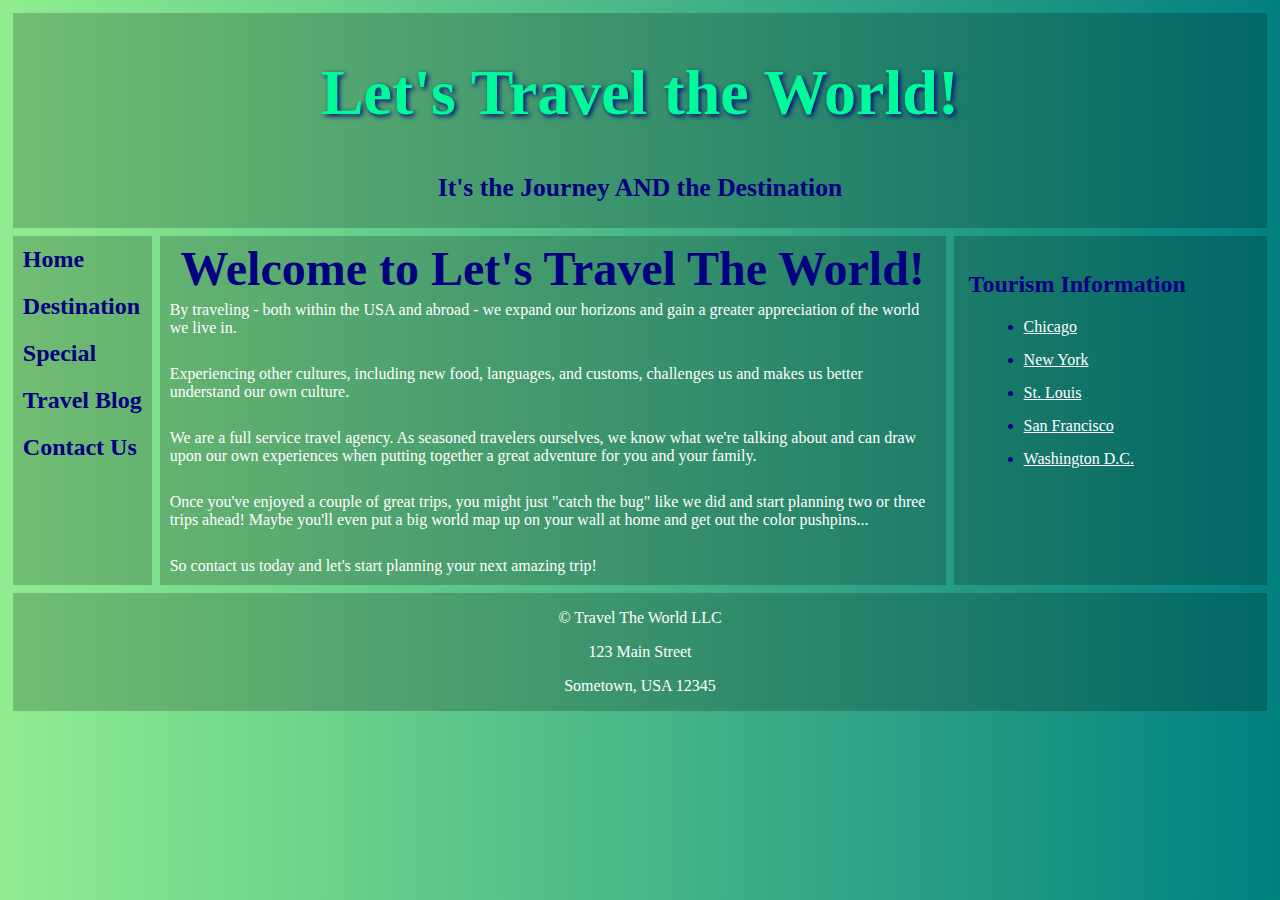
<file: index.html>
<!DOCTYPE html>
<html>
  <head>
    <script src="https://ajax.googleapis.com/ajax/libs/jquery/3.1.1/jquery.min.js"></script>
    <script src="code.js"></script>
    <meta name="viewport" content="width=device-width,initial-scale=1">
    <title>Travel the World</title>
    <link rel="stylesheet" type="text/css" href="style.css">
  </head>
  <body>
    <div class="container1">
     <header>
       <h1>Let's Travel the World!</h1>
       <h3>It's the Journey AND the Destination</h3>
      </header>
      <nav id="flex-nav">
        <a href="#" class="toggleNav">&#9776; Menu</a> <!--This will only be visible less than 480px wide-->
        <ul>
          <li><a href="index.html">Home</a></li>
          <li><a href="travel.html">Destination</a></li>
          <li><a href="special.html">Special</a></li>
          <li><a href="blog.html">Travel Blog</a></li>
          <li><a href="contact.html">Contact Us</a></li>
        </ul>
      </nav>
      <main>
        <h2>Welcome to Let's Travel The World!</h2>
        <p>By traveling - both within the USA and abroad - we expand our horizons and gain a greater appreciation of the world we live in.</p>
        <br>
        <p>Experiencing other cultures, including new food, languages, and customs, challenges us and makes us better understand our own culture.</p>
        <br>
        <p>We are a full service travel agency. As seasoned travelers ourselves, we know what we're talking about and can draw upon our own experiences when putting together a great adventure for you and your family.</p>
        <br>
        <p>Once you've enjoyed a couple of great trips, you might just "catch the bug" like we did and start planning two or three trips ahead! Maybe you'll even put a big world map up on your wall at home and get out the color pushpins...</p>
       <br>
        <p>So contact us today and let's start planning your next amazing trip!</p>
      </main>
      <aside>
        <h2>Tourism Information</h2>
       <ul>
        <li><a href="https://www.choosechicago.com/">Chicago</a></li>
        <li><a href="https://www.nycgo.com/">New York</a></li>
        <li><a href="https://explorestlouis.com/">St. Louis</a></li>
        <li><a href="http://www.sftravel.com/">San Francisco</a></li>
        <li><a href="https://washington.org/">Washington D.C.</a></li>
       </ul>
      </aside>
      <footer>
        <p>© Travel The World LLC</p> <p>123 Main Street</p> <p>Sometown, USA 12345</p>
      </footer>
    </div>
  </body>
</html>
</file>
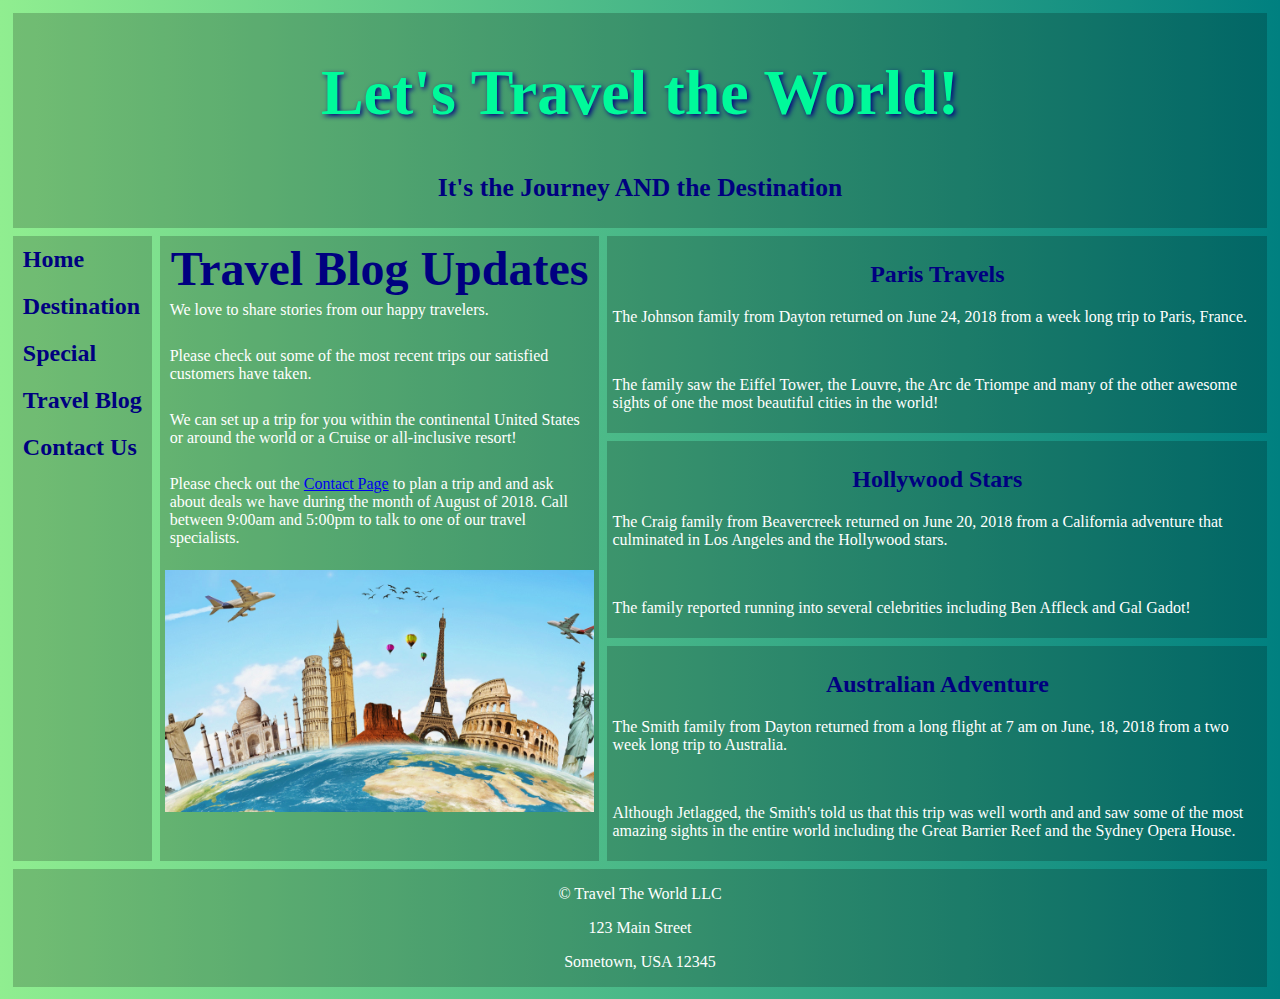
<file: blog.html>
<!DOCTYPE html>
<html>
  <head>
    <script src="https://ajax.googleapis.com/ajax/libs/jquery/3.1.1/jquery.min.js"></script>
    <script src="code.js"></script>
    <meta name="viewport" content="width=device-width,initial-scale=1">
    <title>Travel the World</title>
    <link rel="stylesheet" type="text/css" href="style.css">
  </head>
  <body>
    <div class="container2">
     <header>
       <h1>Let's Travel the World!</h1>
       <h3>It's the Journey AND the Destination</h3>
      </header>
      <nav id="flex-nav">
        <a href="#" class="toggleNav">&#9776; Menu</a> <!--This will only be visible less than 480px wide-->
        <ul>
          <li><a href="index.html">Home</a></li>
          <li><a href="travel.html">Destination</a></li>
          <li><a href="special.html">Special</a></li>
          <li><a href="blog.html">Travel Blog</a></li>
          <li><a href="contact.html">Contact Us</a></li>
        </ul>
      </nav>
      <main>
        <h2>Travel Blog Updates</h2>
        <p>We love to share stories from our happy travelers.</p>
        <br>
        <p>Please check out some of the most recent trips our satisfied customers have taken.</p>
        <br>
        <p>We can set up a trip for you within the continental United States or around the world or a Cruise or all-inclusive resort!</p>
        <br>
        <p>Please check out the <a href="contact.html">Contact Page</a> to plan a trip and and ask about deals we have during the month of <time datetime="2018-8">August of 2018.</time> Call between <time datetime="09:00">9:00am</time> and <time datetime="17:00">5:00pm</time> to talk to one of our travel specialists.</p>
        <br>
        <img class="travelpic" src="travel.jpg" alt="Travel Picture" />
      </main>
      <article class="top">
        <h2>Paris Travels</h2>
        <p>The Johnson family from Dayton returned on <time datetime="2018-6-24"> June 24, 2018 </time>from a week long trip to Paris, France.</p>
        <br>
        <p>The family saw the Eiffel Tower, the Louvre, the Arc de Triompe and many of the other awesome sights of one the most beautiful cities in the world!</p>
      </article>
      <article class="middle">
        <h2>Hollywood Stars</h2>
        <p>The Craig family from Beavercreek returned on <time datetime="2018-6-20"> June 20, 2018 </time>from a California adventure that culminated in Los Angeles and the Hollywood stars.</p>
        <br>
        <p>The family reported running into several celebrities including Ben Affleck and Gal Gadot!</p>
      </article>
      <article class="bottom">
        <h2>Australian Adventure</h2>
        <p>The Smith family from Dayton returned from a long flight at <time datetime="2018-6-18T07:00"> 7 am on June, 18, 2018</time> from a two week long trip to Australia.</p>
        <br>
        <p>Although Jetlagged, the Smith's told us that this trip was well worth and and saw some of the most amazing sights in the entire world including the Great Barrier Reef and the Sydney Opera House.</p>
      </article>
      <footer>
        <p>© Travel The World LLC</p> <p>123 Main Street</p> <p>Sometown, USA 12345</p>
      </footer>
    </div>
  </body>
</html>
</file>
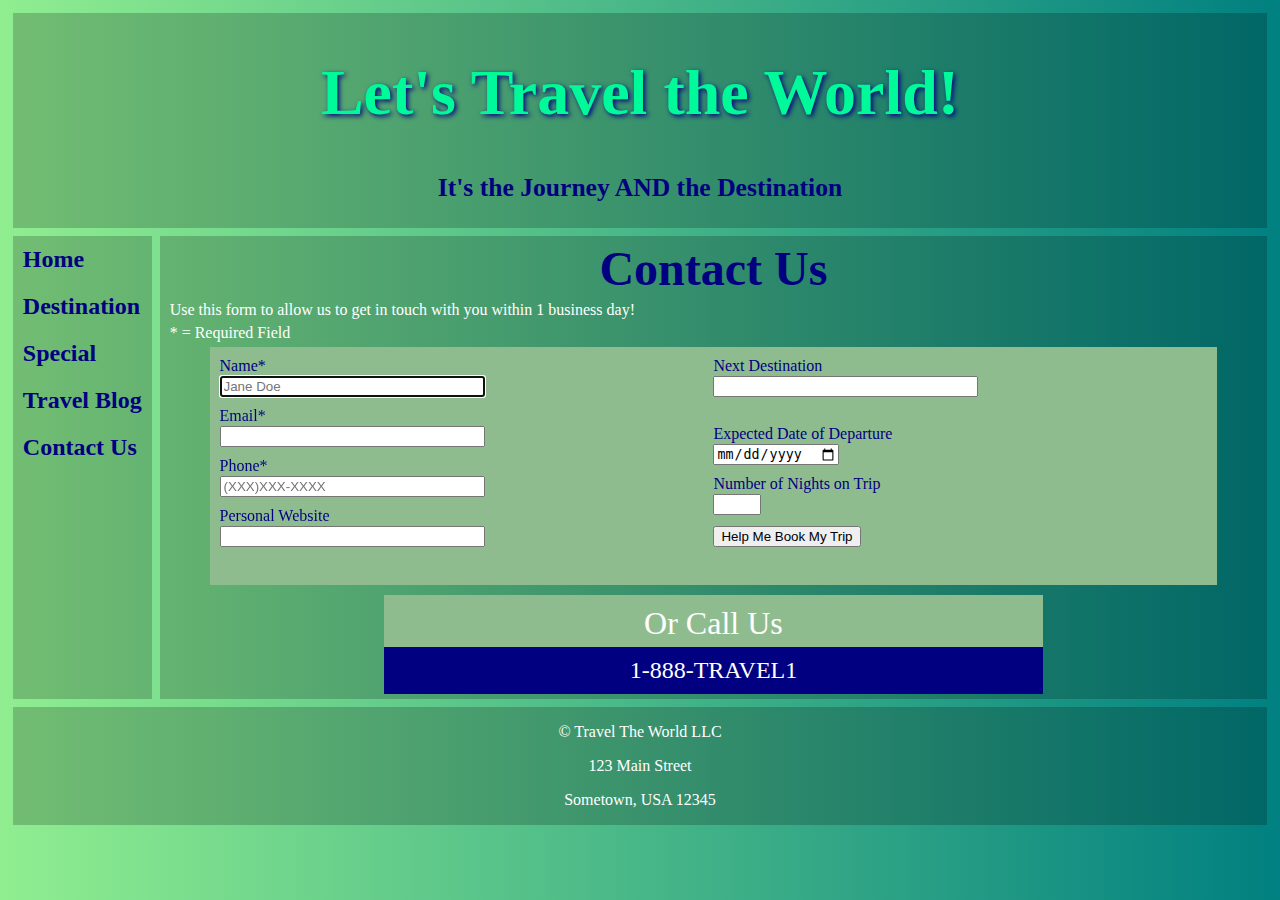
<file: contact.html>
<!DOCTYPE html>
<html>
  <head>
    <script src="https://ajax.googleapis.com/ajax/libs/jquery/3.1.1/jquery.min.js"></script>
    <script src="code.js"></script>
    <meta name="viewport" content="width=device-width,initial-scale=1">
    <title>Travel the World</title>
    <link rel="stylesheet" type="text/css" href="style.css">
  </head>
  <body>
    <div class="container4">
     <header>
       <h1>Let's Travel the World!</h1>
       <h3>It's the Journey AND the Destination</h3>
      </header>
      <nav id="flex-nav">
        <a href="#" class="toggleNav">&#9776; Menu</a> <!--This will only be visible less than 480px wide-->
        <ul>
          <li><a href="index.html">Home</a></li>
          <li><a href="travel.html">Destination</a></li>
          <li><a href="special.html">Special</a></li>
          <li><a href="blog.html">Travel Blog</a></li>
          <li><a href="contact.html">Contact Us</a></li>
        </ul>
      </nav>
      <main>
      <h2> Contact Us</h2>
      <p>Use this form to allow us to get in touch with you within 1 business day!</p>
          <p>* = Required Field</p>
        <form class="nestedgrid2" action="https://formspree.io/xgeladle" method="POST">
          <br>
          <div class="div1">
          Name* <br><input type="text" size="30" name="fullname" placeholder="Jane Doe" autofocus required spellcheck="false" autocomplete="off" aria-label="name"><br>
          Email* <br><input type="email" size="30" name="email" aria-label="email address"><br>
          Phone* <br><input type="tel" size="30" name="phonenumber" placeholder="(XXX)XXX-XXXX" aria-label="phone number"><br>
          Personal Website <br><input type="URL" size="30" name="website" aria-label="personal website"><br>
          </div>
          <div class="div2">
            Next Destination <br><input type="text" size="30" name="destination" list="vaca" aria-label="next destination"><br>
            <datalist id="vaca">
              <option value="Beijing">
              <option value="Lisbon">
              <option value="Paris">
              <option value="Sydney">
              <option value="Tokyo">
              <option value="Washington D.C.">
            </datalist><br>
            Expected Date of Departure <br><input type="date" name="date" aria-label="expected date of departure"><br>
            Number of Nights on Trip <br><input type="number" min="1" max="8" step="1" name="nights" aria-label="number of nights on trip"><br>
            <input type="submit" value="Help Me Book My Trip" class="button"><br>
          </div>
          
       </form>
       
       <div class="call">
         <p>Or Call Us</p>
           <div class="phone">
             <p>1-888-TRAVEL1</p>
           </div>
       </div>
      </main>
      <footer>
        <p>© Travel The World LLC</p> <p>123 Main Street</p> <p>Sometown, USA 12345</p>
      </footer>
    </div>
  </body>
</html>
</file>
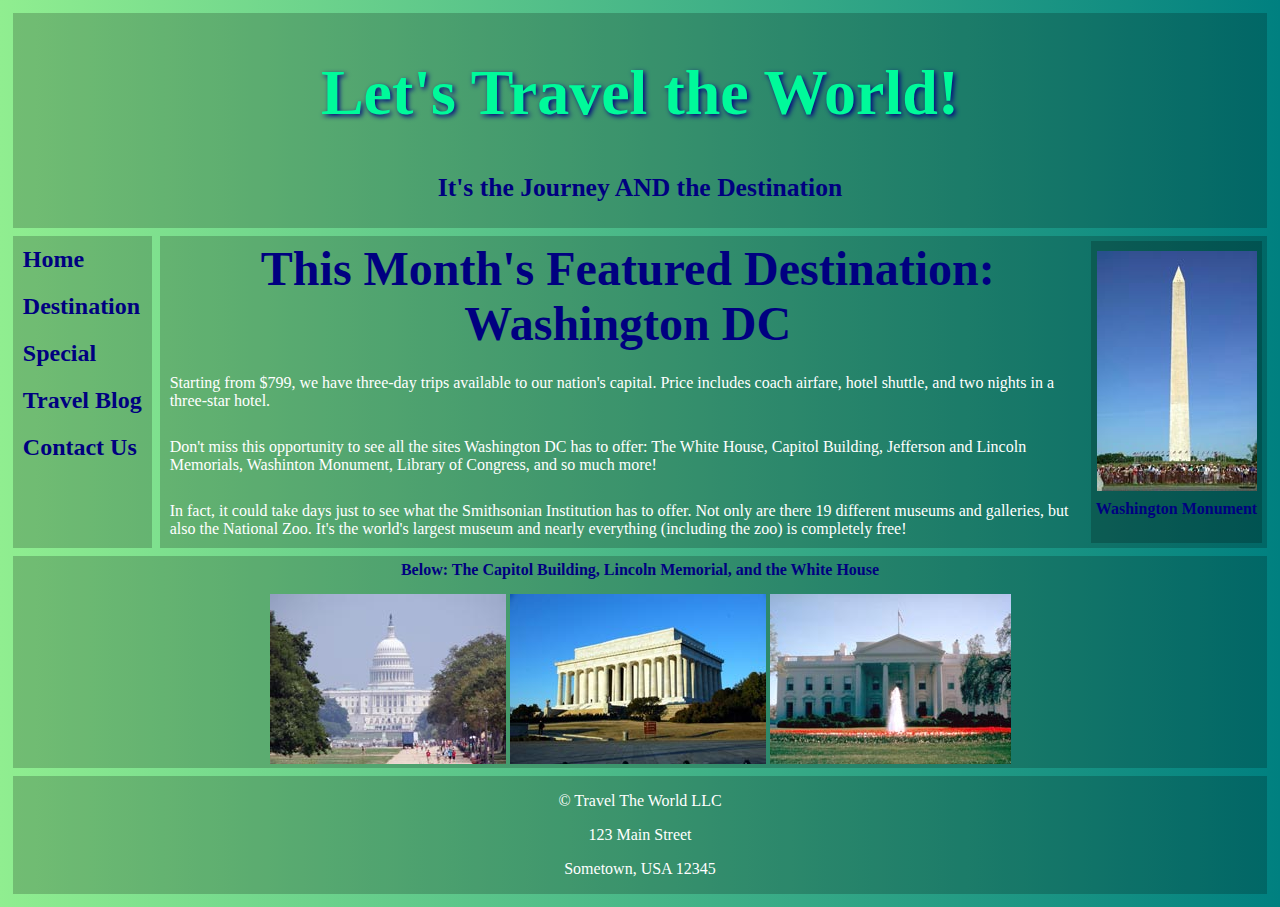
<file: special.html>
<!DOCTYPE html>
<html>
  <head>
    <script src="https://ajax.googleapis.com/ajax/libs/jquery/3.1.1/jquery.min.js"></script>
    <script src="code.js"></script>
    <meta name="viewport" content="width=device-width,initial-scale=1">
    <title>Travel the World</title>
    <link rel="stylesheet" type="text/css" href="style.css">
  </head>
  <body>
    <div class="container3">
     <header>
       <h1>Let's Travel the World!</h1>
       <h3>It's the Journey AND the Destination</h3>
      </header>
      <nav id="flex-nav">
        <a href="#" class="toggleNav">&#9776; Menu</a> <!--This will only be visible less than 480px wide-->
        <ul>
          <li><a href="index.html">Home</a></li>
          <li><a href="travel.html">Destination</a></li>
          <li><a href="special.html">Special</a></li>
          <li><a href="blog.html">Travel Blog</a></li>
          <li><a href="contact.html">Contact Us</a></li>
        </ul>
      </nav>
      <main>
        <div class="nestedgrid">
          <section><h2>This Month's Featured Destination: Washington DC</h2>
          <br>
          <p>Starting from $799, we have three-day trips available to our nation's capital. Price includes coach airfare, hotel shuttle, and two nights in a three-star hotel.</p>
          <br>
          <p>Don't miss this opportunity to see all the sites Washington DC has to offer: The White House, Capitol Building, Jefferson and Lincoln Memorials, Washinton Monument, Library of Congress, and so much more!</p>
          <br>
          <p>In fact, it could take days just to see what the Smithsonian Institution has to offer. Not only are there 19 different museums and galleries, but also the National Zoo. It's the world's largest museum and nearly everything (including the zoo) is completely free!</p></section>
          <figure class="fig1"> <img src="washmon.jpg"/> <figcaption>Washington Monument</figcaption> </figure>
        </div>
      </main>
      <figure class="fig2">
      <figcaption> Below: The Capitol Building, Lincoln Memorial, and the White House</figcaption>
      <img src="capitol.jpg" alt="capitol"/> <img src="lincoln.jpg" alt="lincoln"/> <img src="whitehouse.jpg" alt="whitehouse"/> </figure>
      <footer>
        <p>© Travel The World LLC</p> <p>123 Main Street</p> <p>Sometown, USA 12345</p>
      </footer>
    </div>
  </body>
</html>
</file>
<file: style.css>
img {
  max-width:100%;
}
body {
  background: linear-gradient(to right, lightgreen,teal);
  font-family: Verdana;
  margin: 0;
}

header {
  background-color: rgba(0,0,0,.2);
  grid-area: header;
  text-align: center;
  margin: 0;
  padding: 0;
}
header h1 {
  color: mediumspringgreen;
  text-shadow: 2px 2px 5px navy;
  font-size: 5vw;
  text-align: center;
}
header h3 {
  color: navy;
  text-align: center;
  font-size: 2vw;
}
nav {
  background-color: rgba(0,0,0,.2);
  grid-area: nav;
}
nav ul {
  padding: 10px;
  margin: 0;
}
nav li {
  padding: 10px 10px;
  list-style-type: none;
  font-size: 1.5em;
  font-weight: bold;
}
nav a {
  color: navy;
  text-decoration: none;
}
a:hover {
  color: white;
}
main {
  background-color: rgba(0,0,0,.2);
  grid-area: main;
  padding: 5px;
}
main h2 {
  color: navy;
  font-size: 3em;
  text-align: center;
  margin: 0;
  padding: 0;
}
main p {
  color: white;
  font-size: 1em;
  margin: 5px;
}
aside {
  background-color: rgba(0,0,0,.2);
  grid-area: aside;
  padding: 15px;
}
aside h2 {
  color: navy;
}
aside a {
  color: white;
  padding: 10px 0;
}
aside a:hover {
  color: navy;
}
aside li {
  color: navy;
  margin: 15px;
}
footer {
  background-color: rgba(0,0,0,.2);
  grid-area: footer;
  margin: 0;
  padding: 0;
}
footer p {
  font-size: 1em;
  color: white;
  text-align: center;
}
article {
  background-color: rgba(0,0,0,.2);
  padding: 5px;
}
article h2 {
  color: navy;
  text-align: center;
}
article p {
  color:white;
}
.top {
  grid-area: top;
}
.middle {
  grid-area: middle;
}
.bottom {
  grid-area: bottom;
}
.travelpic {
  margin:auto;
}
figure {
  margin:0;
  text-align: center;
  background-color: rgba(0,0,0,.2);
}
figcaption {
  padding: 5px;
  color: navy;
  font-weight: bold;
}
figure img {
  padding-top: 10px;
}
section {
  grid-area:section;
}
.fig1 {
  grid-area: fig1;
}
.fig2 {
  grid-area: fig2;
}
audio {
  max-width:100%;
}
video {
  max-width: 100%;
  height:auto;
}
.div1 {
  grid-area: div1;
}
.div2 {
  grid-area: div2;
}
.video, .audio {
  margin:0;
  display:grid;
  justify-content: space-around;
}
.call {
    color:navy;
    text-align:center;
    font-size:2em;
    background-color:darkseagreen;
    width:60%;
    padding: 5px 0 0 0;
    margin:10px auto 0 auto;
    cursor:pointer;
}

.phone{
    color:darkseagreen;
    background-color:navy;
    padding:5px;
    text-align:center;
    font-size:.75em;
}
form {
    background-color:darkseagreen;
    width:90%;
    margin:auto;
    color:navy;
    padding:10px;
}
input {
  margin: 1px 0 10px 0;
}
button {
  padding:5px;
  background-color:navy;
  color:lightseagreen;
}

/*---------------------------Mobile Layout Styles----------------------------*/
.container1 { /*for index.html*/
  display: grid;
  grid-template-columns:100%;
  grid-gap:.5em;
  margin:1%;
  grid-template-areas:
    "header"
    "nav"
    "main"
    "aside"
    "footer";
    }
    
.container2 { /*for blog.html*/
  display: grid;
  grid-template-columns:100%;
  grid-gap:.5em;
  margin:1%;
  grid-template-areas:
    "header"
    "nav"
    "main"
    "top"
    "middle"
    "bottom"
    "footer";
    }
    
.container3 {/*for special.html*/
  display:grid;
  grid-template-columns: 100%;
  grid-gap: .5em;
  margin:1%;
  grid-template-areas:
    "header"
    "nav"
    "main"
    "fig2"
    "footer"
    }
.container4 {/*for travel.html*/
  display:grid;
  grid-template-columns: 100%;
  grid-gap: .5em;
  margin:1%;
  grid-template-areas:
    "header"
    "nav"
    "main"
    "footer"
    }
.nestedgrid2 {
    display: grid;
    grid-template-areas:
    "div1"
    "div2"
    }
.nestedgrid3 {
  display: grid;
  grid-gap:.5em;
  justify-items:center;
  align-items:end;
  grid-template-columns: repeat(auto-fill, minmax(350px, 1fr));
   }
  
/*This stuff is for the hamburger menu*/
.toggleNav {
    display:grid; /*This is what allows the hamburger icon and "Menu" to display*/
    text-align:center;
    font-size:1.5em;
    font-weight:bold;
    padding:10px;
    }

#flex-nav ul {
    display: none; /*jQuery toggles the nav from to this class to the .open when clicked*/
    text-align:center;
    list-style: none;
    margin: 0;
    padding: 0;
    }
 
#flex-nav ul.open { /*.open is the class that gets toggled when clicked (with help from the jQuery code)*/
    display:grid;
    }
    
#flex-nav li {
    padding-left:10px;
    padding-top:10px;
    }

/*-----------------------Tablet Media Query------------------------*/
@media only screen and (min-width: 480px)  {
.container1 { /*for index.html*/
  grid-template-columns:auto 1fr;
  grid-template-areas:
    "header header"
    "nav main"
    "aside aside"
    "footer footer";
    }

.container2 { /*for blog.html*/
  display: grid;
  grid-template-columns:auto 1fr;
  grid-gap:.5em;
  margin:1%;
  grid-template-areas:
    "header header"
    "nav main"
    "top top"
    "middle middle"
    "bottom bottom"
    "footer footer";
    }
    
.container3 {/*for special.html*/
  display:grid;
  grid-template-columns: auto 1fr;
  grid-gap: .5em;
  margin:1%;
  grid-template-areas:
    "header header"
    "nav main"
    "fig2 fig2"
    "footer footer"
    }
.nestedgrid {
  display:grid;
  grid-template-areas:
    "section"
    "fig1"
    }
.container4 {/*for travel.html*/
  display:grid;
  grid-template-columns: auto 1fr;
  grid-gap: .5em;
  margin: 1%;
  grid-template-areas:
    "header header"
    "nav main"
    "nav main"
    "footer footer"
    }
.nestedgrid2 {
    display: grid;
    grid-template-areas:
    "div1"
    "div2"
    }

/* Below will change from hamburger menu to side navigation*/
  
.toggleNav {
    display: none; /*Makes the hamburger icon with the word "Menu" to disappear at this screen size*/
  }
  
#flex-nav ul {
    display:grid;
    text-align:left;
  }

#flex-nav li {
    padding-left:10px;
    padding-top:10px;
  }
}

/*-----------------------Desktop Media Query------------------------*/
@media only screen and (min-width: 960px)  {

.container1 { /*for index.html*/
  grid-template-columns:auto 1fr 25%;
  grid-template-areas:
    "header header header"
    "nav main aside"
    "footer footer footer";
    }
    
.container2 { /*for blog.html*/
  display: grid;
  grid-template-columns:auto 1fr 1.5fr;
  grid-gap:.5em;
  margin:1%;
  grid-template-areas:
    "header header header"
    "nav main top"
    "nav main middle"
    "nav main bottom"
    "footer footer footer";
    }
	
.container3 {/*for special.html*/
  display:grid;
  grid-template-columns: auto 1fr;
  grid-gap: .5em;
  margin:1%;
  grid-template-areas:
    "header header"
    "nav main"
    "fig2 fig2"
    "footer footer"
    }
.nestedgrid {
    display: grid;
    grid-template-areas:
    "section fig1"
    }
.container4 {/*for travel.html*/
  display:grid;
  grid-template-columns: auto 1fr;
  grid-gap: .5em;
  margin:1%;
  grid-template-areas:
    "header header"
    "nav main"
    "nav main"
    "footer footer"
    }
.nestedgrid2 {
    display: grid;
    grid-template-areas:
    "div1 div2";
    }

	}
</file>
